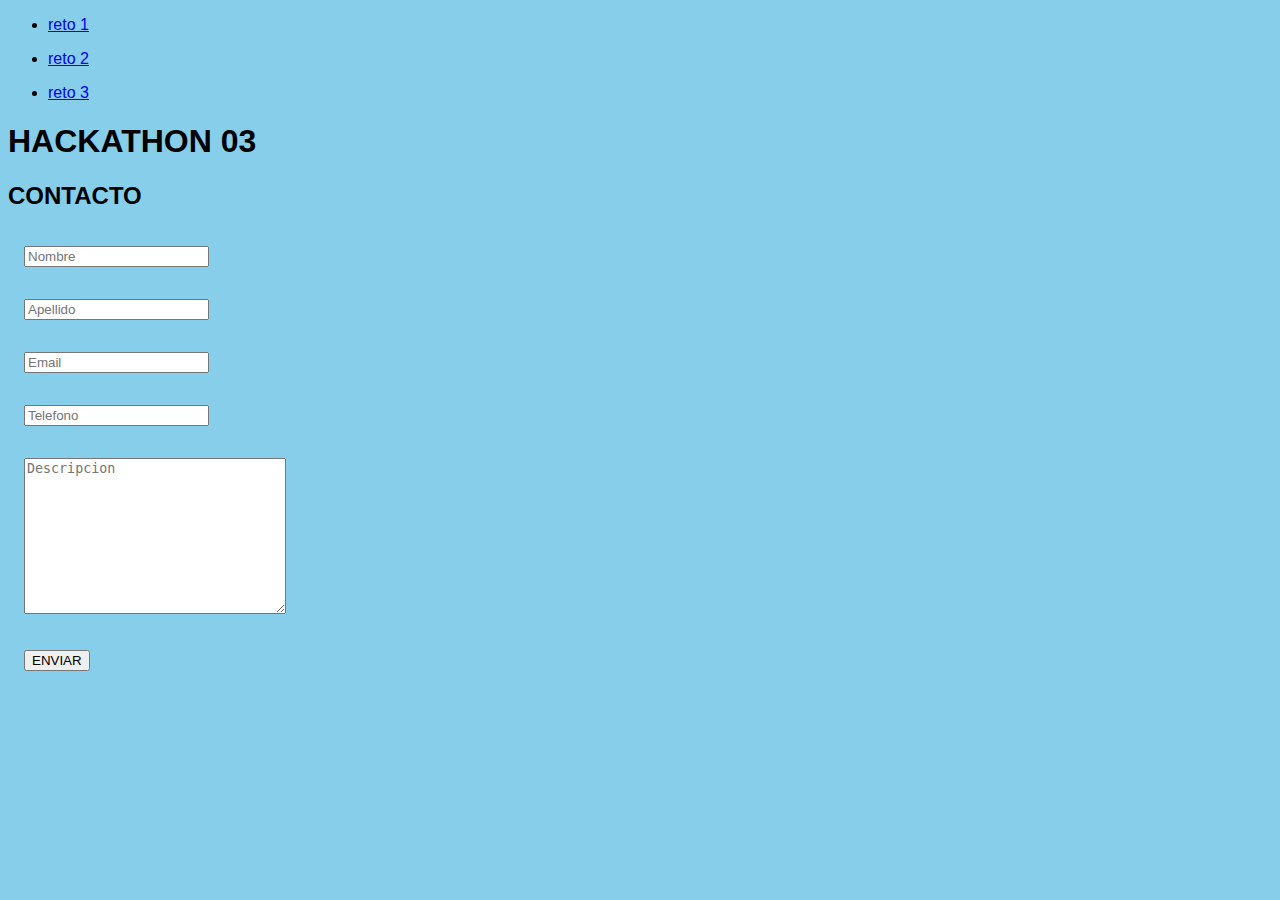
<file: index.html>
<!DOCTYPE html>
<html lang="en">
<head>
    <meta charset="UTF-8">
    <meta http-equiv="X-UA-Compatible" content="IE=edge">
    <meta name="viewport" content="width=device-width, initial-scale=1.0">
    <title>Kackathon</title>
    <link rel="stylesheet" href="./styles/main.css">
</head>
<body>
    <header>
        <nav>
            <ul>
                <li><a href="./readme.md">reto 1</a></li>
            </ul>
            <ul>
                <li><a href="./tags-form.html">reto 2</a></li>
            </ul>
            <ul>
                <li><a href="./form.html">reto 3</a></li>
            </ul>
          
           
          
        </nav>
    </header>

    <H1>HACKATHON 03</H1>
    <h2>CONTACTO</h2>
    <form >
        <div >
            <input type="text" placeholder="Nombre">
        </div>
        <div>
            <input type="text" placeholder="Apellido">
        </div >
        <div>
            <input type="text" placeholder="Email">
        </div>
        <div >
            <input type="text" placeholder="Telefono">
        </div>
        <div >
            <textarea name="" id="" cols="30" rows="10" placeholder="Descripcion"></textarea>
        </div>
        <div >
            <input type="button" value="ENVIAR">
        </div>
    </form>
  
    
</body>
</html>
</file>
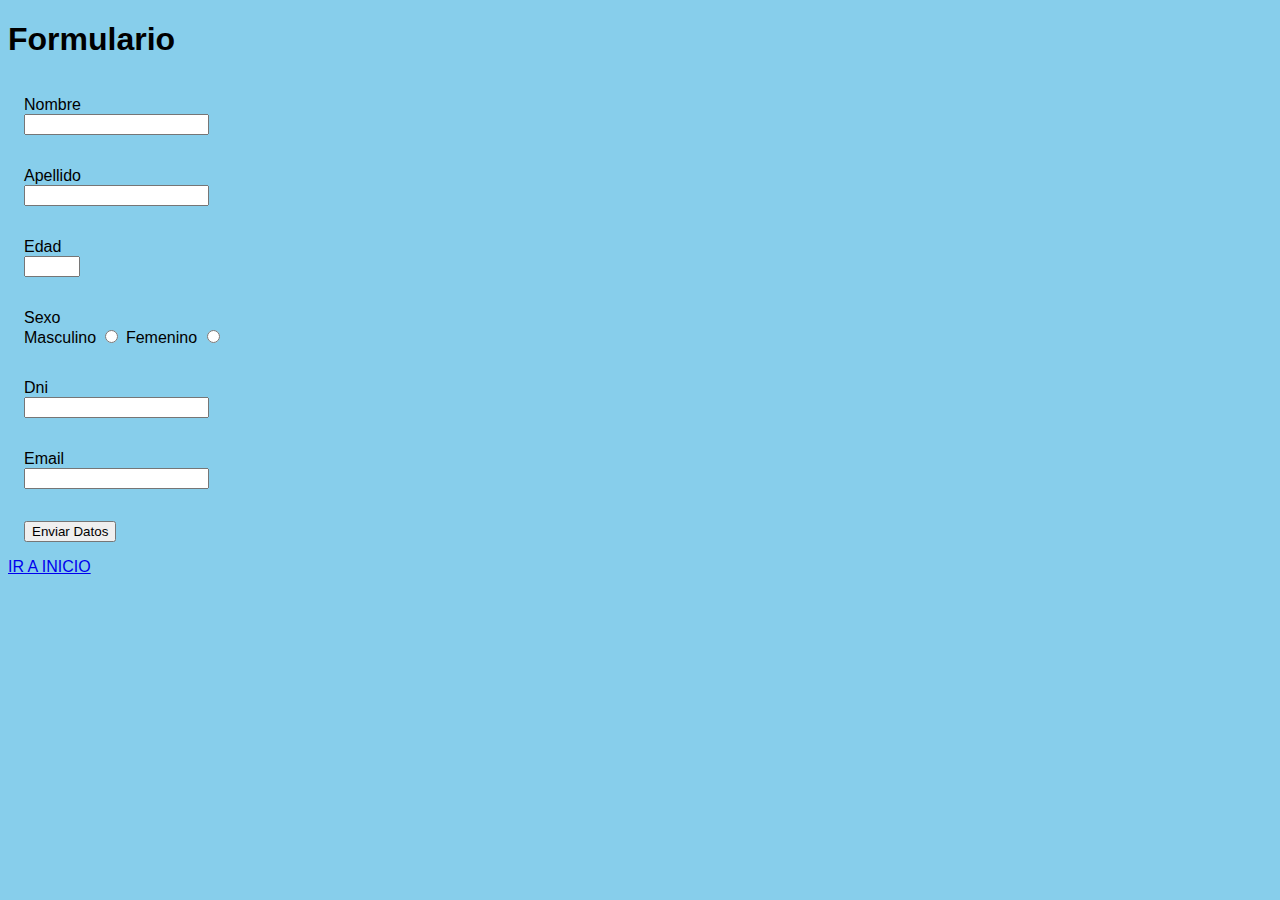
<file: form.html>
<!DOCTYPE html>
<html lang="en">
<head>
    <meta charset="UTF-8">
    <meta http-equiv="X-UA-Compatible" content="IE=edge">
    <meta name="viewport" content="width=device-width, initial-scale=1.0">
    <title>RETO 3</title>
    <link rel="stylesheet" href="./styles/main.css"">
</head>
<body>
    <h1>Formulario</h1>
    <form>
      <div>
        <label for="nombre">Nombre</label> <br>
        <input type="text" id="nombre" required pattern="[A-Za-z]+" />
      </div>
      <div>
        <label for="apellido" >Apellido</label><br>
        <input type="text" id="apellido" required pattern="[A-Za-z]+" />
      </div>

      <div>
        <label for="edad">Edad</label><br>
        <input type="number" id="edad" required min="18" max="80"/>
      </div>

      <div>
        <label for="sexo">Sexo</label><br>
        <label for="m">Masculino</label>
        <input type="radio" name="radio" id="m" />
        <label for="m">Femenino</label>
        <input type="radio" name="radio" id="f" />
      </div>

      <div>
        <label for="dni">Dni</label><br>
        <input type="text" id="dni"  required  pattern="[A-Za-z0-9]+" maxlength="8"/>
      </div>

      <div>
        <label for="email">Email</label><br>
        <input type="email" />
      </div>

      <div>
          <input type="submit" value="Enviar Datos">
      </div>
    </form>
    
    <a href="./index.html">IR A INICIO</a>
    



</body>
</html>
</file>
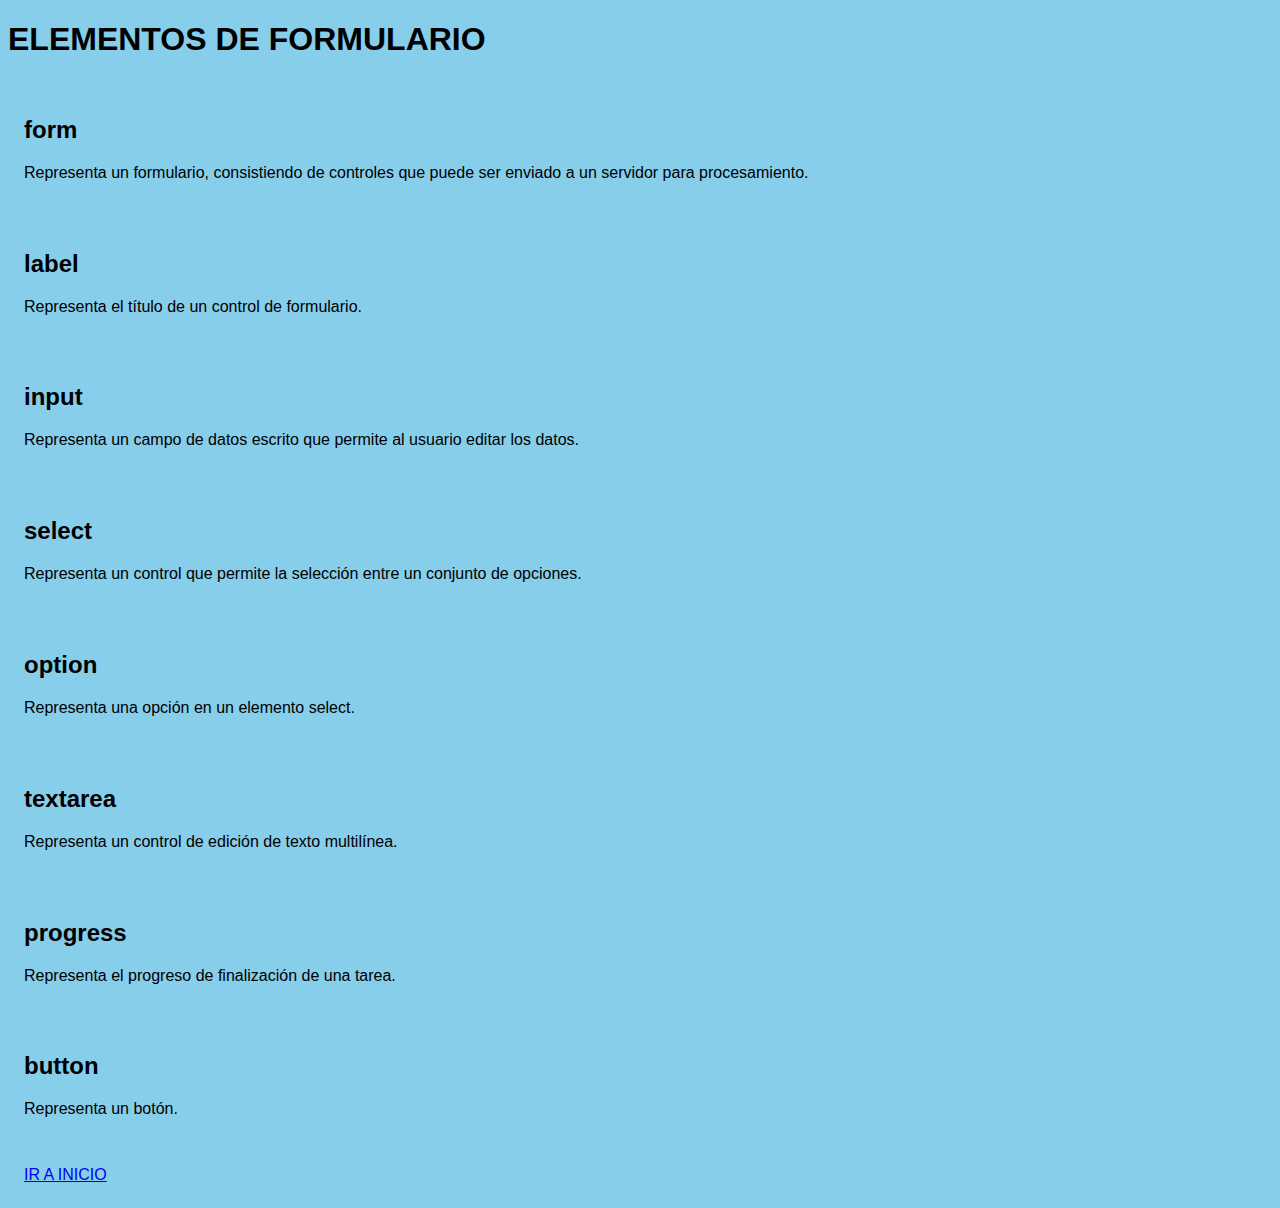
<file: tags-form.html>
<!DOCTYPE html>
<html lang="en">
<head>
    <meta charset="UTF-8">
    <meta http-equiv="X-UA-Compatible" content="IE=edge">
    <meta name="viewport" content="width=device-width, initial-scale=1.0">
    <title>Reto 2</title>
    <link rel="stylesheet" href="./styles/main.css"">
</head>
<body>
    
    <main>
        <section>
            <h1>ELEMENTOS DE FORMULARIO</h1>
            <article>
                <h2>form</h2>
                <p>Representa un formulario, consistiendo de controles que puede ser enviado a un servidor para procesamiento.</p>
            </article>
            <article>
                <h2>label</h2>
                <p>Representa el título de un control de formulario.</p>
            </article>
            <article>
                <h2> input</h2>
                <p>Representa un campo de datos escrito que permite al usuario editar los datos.</p>
            </article>
            <article>
                <h2>select</h2>
                <p>Representa un control que permite la selección entre un conjunto de opciones.</p>
            </article>
            <article>
                <h2>option</h2>
                <p>Representa una opción en un elemento select.</p>
            </article>
            <article>
                <h2>textarea</h2>
                <p>Representa un control de edición de texto multilínea.</p>
            </article>
            <article>
                <h2>progress</h2>
                <p>Representa el progreso de finalización de una tarea.</p>
            </article>
            <article>
                <h2>button</h2>
                <p>Representa un botón.</p>
            </article>
          
        </section>
    </main>
    <div>
        <a href="./index.html">IR A INICIO</a>
    </div>
</body>
</html>
</file>
<file: styles/main.css>
body{
    background-color: skyblue;
    font-family: Arial, Helvetica, sans-serif;
    min-height: 100%;
}
article{
    padding: 1em;
}
div{
    padding: 1em;
}
</file>
